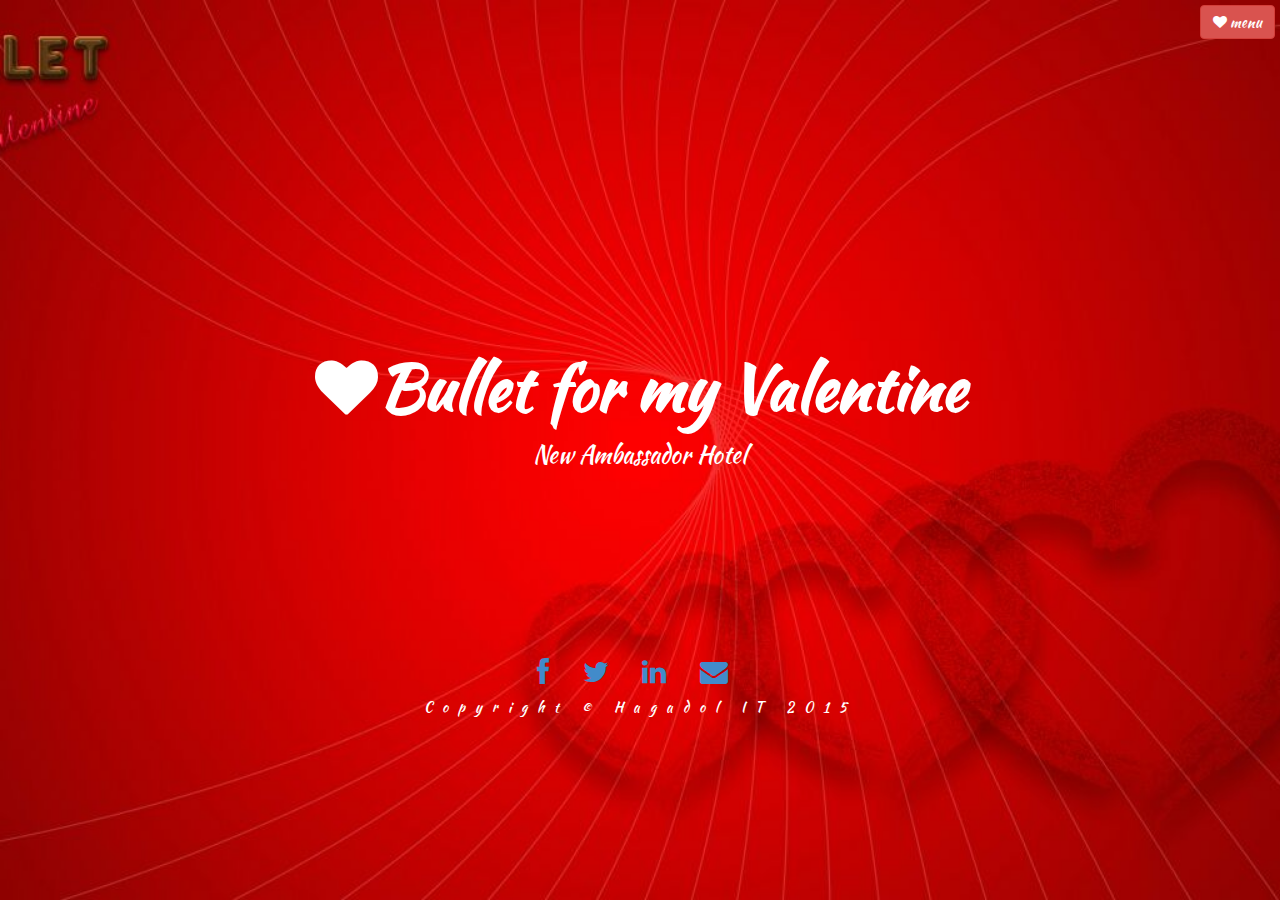
<file: index.html>
<!DOCTYPE html>
<html lang="en">
  <head>
    <meta charset="utf-8">
    <meta name="viewport" content="width=device-width, initial-scale=1.0">
    <meta name="description" content="">
    <meta name="author" content="">

    <title>webgems</title>

    <!-- Bootstrap core CSS -->
    <link href="css/bootstrap.min.css" rel="stylesheet">

    <!-- Custom CSS here -->
    <link href="font-awesome/css/font-awesome.min.css" rel="stylesheet">
    <link href="css/colorbox.css" rel="stylesheet">
    <link href="css/style.css" rel="stylesheet">

    <!-- Google fonts -->
    <link href='http://fonts.googleapis.com/css?family=Kaushan+Script' rel='stylesheet' type='text/css'>


  </head>

  <body>

    <!-- Menu Bar -->
    <a id="menu-toggle" href="javascript:void(0)" class="btn btn-danger btn-md toggle" onclick =
    "document.getElementById('menu-toggle').style.display='none';" title="Open menu"><i class="fa fa-heart"></i> menu</a>
    <div id="menubar-wrapper">
      <ul class="menubar-nav">
        <a id="menu-close" href="javascript:void(0)" class="btn btn-default pull-right toggle"  onclick =
    "document.getElementById('menu-toggle').style.display='block';" title="Close menu"><i class="fa fa-times"></i></a>
        <li class="menubar-brand"><a href="http://www.hagadolit.com"><strong><i class="fa fa-heart"></i>Hagadol IT</strong></a></li>
        <li class="menubar-button"><a class="iframe" href="about.html">About</a></li>

        <li class="menubar-button"><a class="iframe" href="services.html">Services</a></li>

        <li class="menubar-button"><a class="iframe" href="contact.html">Contact</a></li>
      </ul>
    </div>
    <!-- /Menu Bar -->
  
    <!-- Cover Page Area -->
    <div id="top" class="header">
      <div class="header-text">
        <h1 id="main-text"><i class="fa fa-heart"></i>Bullet for my Valentine</h1>
        <h3 id="sub-text">New Ambassador Hotel</h3>
       
        <div id="footer">
               <ul class="list-inline">
                <li><a href="https://www.facebook.com/hagadolit"><i class="fa fa-facebook fa-2x"></i></a></li>
                <li><a href="https://twitter.com/hagadolit"><i class="fa fa-twitter fa-2x"></i></a></li>
                <li><a href="#"><i class="fa fa-linkedin fa-2x"></i></a></li>
                <li><a href="mailto:sales@hagadolit.com"><i class="fa fa-envelope fa-2x"></i></a></li></i></a></li>
              </ul>
              <p>Copyright &copy; Hagadol IT 2015</p>

        </div>

      </div>    

    </div>
    <!-- /Cover Page Area -->

    <!-- JQuery -->
    <script src="js/jquery-1.10.2.js"></script>

    <!-- Lightbox plugin for JQuery -->
    <script src="js/jquery.colorbox.min.js"></script>

    <!-- Custom JavaScript for the Menu Bar -->
    <script>
        $("#menu-close").click(function(e) {
            e.preventDefault();
            $("#menubar-wrapper").toggleClass("active");
        });
    </script>

    <script>
        $("#menu-toggle").click(function(e) {
            e.preventDefault();
            $("#menubar-wrapper").toggleClass("active");
        });
    </script>

    <!-- Init Lightbox plugin -->
    <script>
      $(document).ready(function(){
          $(".iframe").colorbox({iframe:true, width:"92%", height:"85%"});
      });

    </script>

  </body>

</html>
</file>
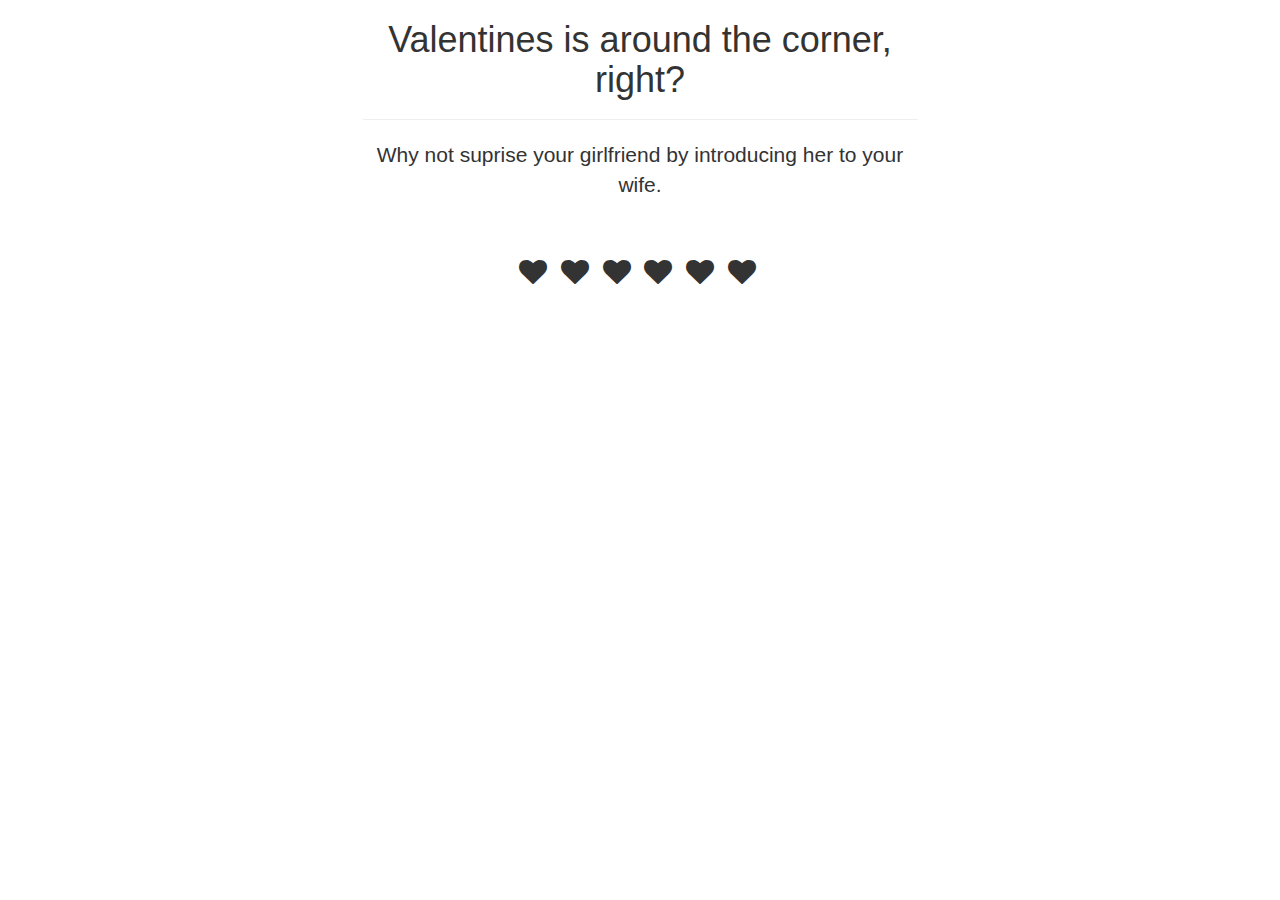
<file: about.html>
<!DOCTYPE html>
<html lang="en">
  <head>
    <meta charset="utf-8">
    <meta name="viewport" content="width=device-width, initial-scale=1.0">
    <meta name="description" content="">
    <meta name="author" content="">

    <title>about</title>

    <!-- Bootstrap core CSS -->
    <link href="css/bootstrap.min.css" rel="stylesheet">

    <!-- Custom CSS here -->
    <link href="font-awesome/css/font-awesome.min.css" rel="stylesheet">
    <link href="css/colorbox.css" rel="stylesheet">
    <link href="style.css" rel="stylesheet">


  </head>

  <body>

    <!-- About -->
    <div id="about" class="intro">
      <div class="container">
        <div class="row">
          <div class="col-md-6 col-md-offset-3 text-center">
            <h1>Valentines is around the corner, right?</h1>
            <hr>
            <p class="lead">Why not suprise your girlfriend by introducing her to your wife.</p>
        </div>
      </div>
    </div>
    <!-- /About -->
    <br>
    <br>
    <!-- Footer -->
    <footer>
      <div class="container">
        <div class="row">
          <div class="col-md-6 col-md-offset-3 text-center"> <!-- class="col-md-6 col-md-offset-3 text-center" -->
            <ul class="list-inline">
              <li><i class="fa fa-heart fa-2x"></i></li>
              <li><i class="fa fa-heart fa-2x"></i></li>
              <li><i class="fa fa-heart fa-2x"></i></li>
              <li><i class="fa fa-heart fa-2x"></i></li>
              <li><i class="fa fa-heart fa-2x"></i></li>
              <li><i class="fa fa-heart fa-2x"></i></li>
            </ul>
          </div>
        </div>
      </div>
    </footer>
    <!-- /Footer -->
  </body>

  </html>
</file>
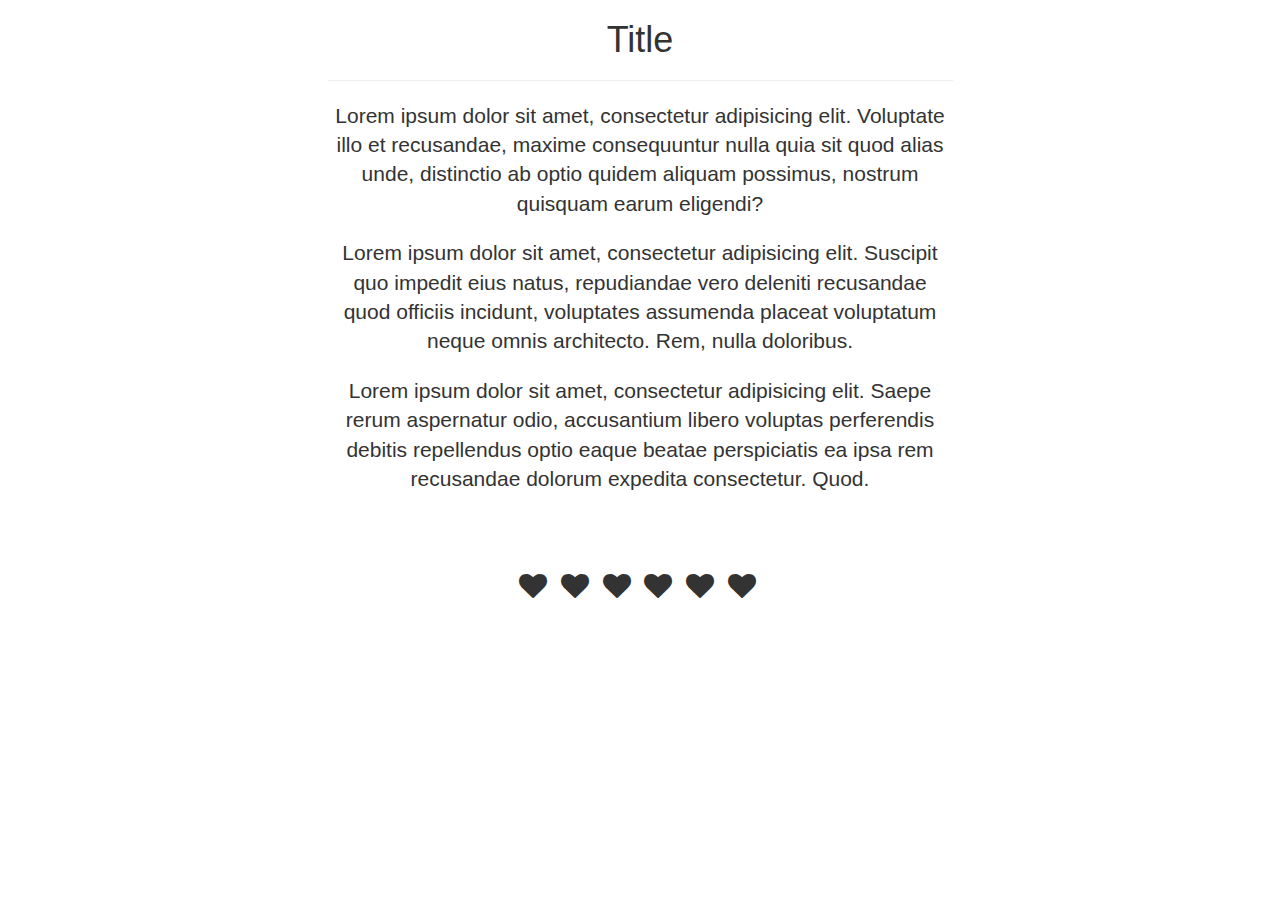
<file: contact.html>
<!DOCTYPE html>
<html lang="en">
  <head>
    <meta charset="utf-8">
    <meta name="viewport" content="width=device-width, initial-scale=1.0">
    <meta name="description" content="">
    <meta name="author" content="">

    <title>contact</title>

    <!-- Bootstrap core CSS -->
    <link href="css/bootstrap.min.css" rel="stylesheet">

    <!-- Custom CSS here -->
    <link href="font-awesome/css/font-awesome.min.css" rel="stylesheet">
    <link href="css/colorbox.css" rel="stylesheet">
    <link href="style.css" rel="stylesheet">


  </head>

  <body>
          
          <div class="row"> <!-- original: class="col-md-4 col-md-offset-1" -->
            <div class="col-md-6 col-md-offset-3 text-center">
              <h1>Title</h1>
              <hr>
              <p class="lead"> Lorem ipsum dolor sit amet, consectetur adipisicing elit. Voluptate illo et recusandae, maxime consequuntur nulla quia sit quod alias unde, distinctio ab optio quidem aliquam possimus, nostrum quisquam earum eligendi?</p>
              
              <p class="lead">Lorem ipsum dolor sit amet, consectetur adipisicing elit. Suscipit quo impedit eius natus, repudiandae vero deleniti recusandae quod officiis incidunt, voluptates assumenda placeat voluptatum neque omnis architecto. Rem, nulla doloribus.</p>

              <p class="lead">Lorem ipsum dolor sit amet, consectetur adipisicing elit. Saepe rerum aspernatur odio, accusantium libero voluptas perferendis debitis repellendus optio eaque beatae perspiciatis ea ipsa rem recusandae dolorum expedita consectetur. Quod.</p>
            </div>
          </div>
          <br>
          <br>
          <br>

    <!-- Footer -->
    <footer>
      <div class="container">
        <div class="row">
          <div class="col-md-6 col-md-offset-3 text-center"> <!-- class="col-md-6 col-md-offset-3 text-center" -->
            <ul class="list-inline">
              <li><i class="fa fa-heart fa-2x"></i></li>
              <li><i class="fa fa-heart fa-2x"></i></li>
              <li><i class="fa fa-heart fa-2x"></i></li>
              <li><i class="fa fa-heart fa-2x"></i></li>
              <li><i class="fa fa-heart fa-2x"></i></li>
              <li><i class="fa fa-heart fa-2x"></i></li>
          </div>
        </div>
      </div>
    </footer>
    <!-- /Footer -->

  </body>
</html>
</file>
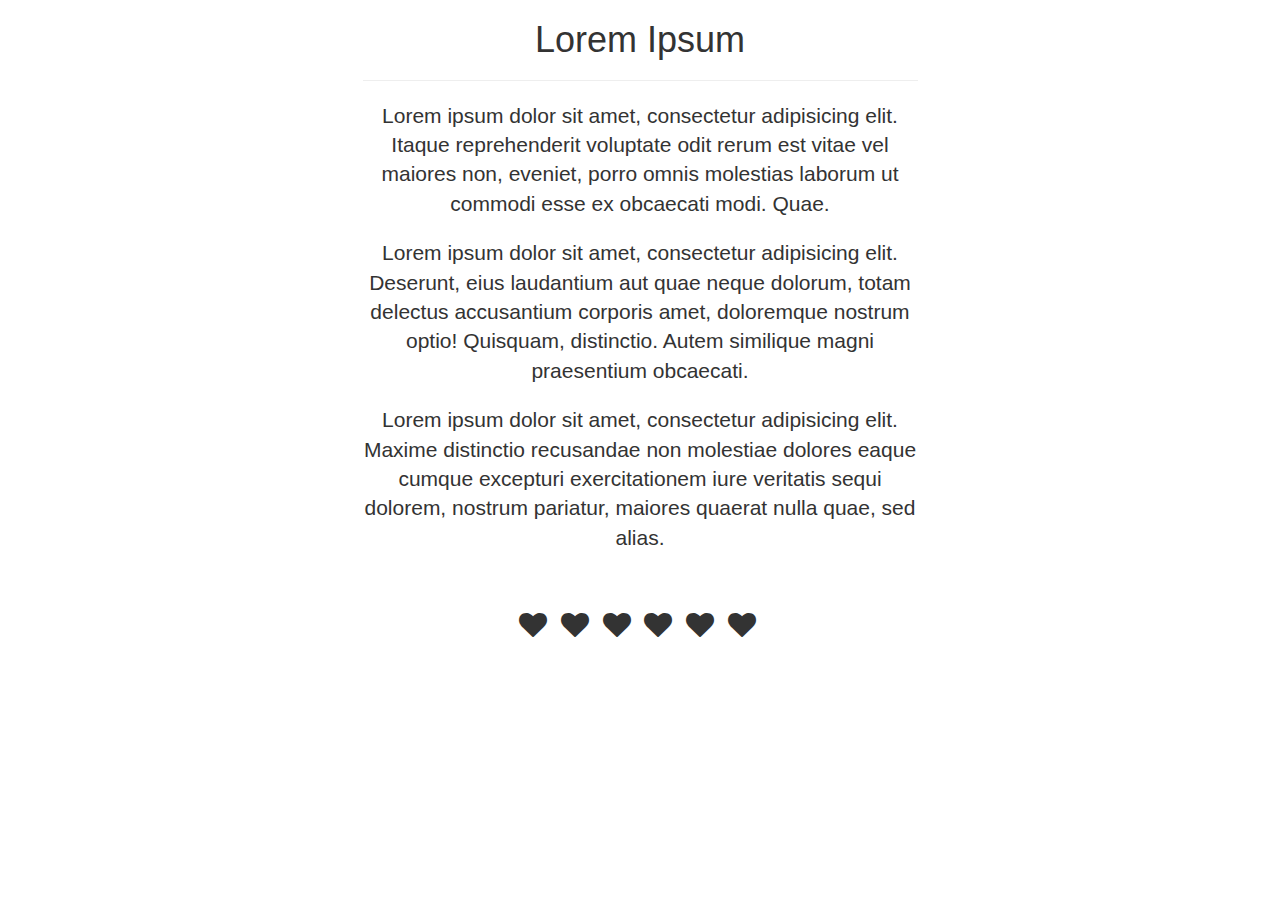
<file: services.html>
<!DOCTYPE html>
<html lang="en">
  <head>
    <meta charset="utf-8">
    <meta name="viewport" content="width=device-width, initial-scale=1.0">
    <meta name="description" content="">
    <meta name="author" content="">

    <title>services</title>

    <!-- Bootstrap core CSS -->
    <link href="css/bootstrap.min.css" rel="stylesheet">

    <!-- Custom CSS here -->
    <link href="font-awesome/css/font-awesome.min.css" rel="stylesheet">
    <link href="css/colorbox.css" rel="stylesheet">
    <link href="style.css" rel="stylesheet">


  </head>

  <body>

    <!-- Services -->
    <div id="services" class="services">
      <div class="container">
        <div class="row">
          <div class="col-md-6 col-md-offset-3 text-center">
            <h1>Lorem Ipsum</h1>
            <hr>
            <p class="lead">Lorem ipsum dolor sit amet, consectetur adipisicing elit. Itaque reprehenderit voluptate odit rerum est vitae vel maiores non, eveniet, porro omnis molestias laborum ut commodi esse ex obcaecati modi. Quae.</p>
            
            <p class="lead">Lorem ipsum dolor sit amet, consectetur adipisicing elit. Deserunt, eius laudantium aut quae neque dolorum, totam delectus accusantium corporis amet, doloremque nostrum optio! Quisquam, distinctio. Autem similique magni praesentium obcaecati.</p>

            <p class="lead">Lorem ipsum dolor sit amet, consectetur adipisicing elit. Maxime distinctio recusandae non molestiae dolores eaque cumque excepturi exercitationem iure veritatis sequi dolorem, nostrum pariatur, maiores quaerat nulla quae, sed alias.</p>
          </div>
        </div>
      </div>
    </div>
    <!-- /Services -->
    <br>
    <br>
    <!-- Footer -->
    <footer>
      <div class="container">
        <div class="row">
          <div class="col-md-6 col-md-offset-3 text-center"> <!-- class="col-md-6 col-md-offset-3 text-center" -->
            <ul class="list-inline">
              <li><i class="fa fa-heart fa-2x"></i></li>
              <li><i class="fa fa-heart fa-2x"></i></li>
              <li><i class="fa fa-heart fa-2x"></i></li>
              <li><i class="fa fa-heart fa-2x"></i></li>
              <li><i class="fa fa-heart fa-2x"></i></li>
              <li><i class="fa fa-heart fa-2x"></i></li>
          </div>
        </div>
      </div>
    </footer>
    <!-- /Footer -->
  </body>
</html>
</file>
<file: css/colorbox.css>
/*
    Colorbox Core Style:
    The following CSS is consistent between example themes and should not be altered.
*/
#colorbox, #cboxOverlay, #cboxWrapper{position:absolute; top:0; left:0; z-index:9999; overflow:hidden;}
#cboxWrapper {max-width:none;}
#cboxOverlay{position:fixed; width:100%; height:100%;}
#cboxMiddleLeft, #cboxBottomLeft{clear:left;}
#cboxContent{position:relative;}
#cboxLoadedContent{overflow:auto; -webkit-overflow-scrolling: touch;}
#cboxTitle{margin:0;}
#cboxLoadingOverlay, #cboxLoadingGraphic{position:absolute; top:0; left:0; width:100%; height:100%;}
#cboxPrevious, #cboxNext, #cboxClose, #cboxSlideshow{cursor:pointer;}
.cboxPhoto{float:left; margin:auto; border:0; display:block; max-width:none; -ms-interpolation-mode:bicubic;}
.cboxIframe{width:100%; height:100%; display:block; border:0; padding:0; margin:0;}
#colorbox, #cboxContent, #cboxLoadedContent{box-sizing:content-box; -moz-box-sizing:content-box; -webkit-box-sizing:content-box;}

/* 
    User Style:
    Change the following styles to modify the appearance of Colorbox.  They are
    ordered & tabbed in a way that represents the nesting of the generated HTML.
*/
#cboxOverlay{background:url(../img/overlay.png) repeat 0 0;}
#colorbox{outline:0;}
    #cboxTopLeft{width:21px; height:21px; background:url(../img/controls.png) no-repeat -101px 0;}
    #cboxTopRight{width:21px; height:21px; background:url(../img/controls.png) no-repeat -130px 0;}
    #cboxBottomLeft{width:21px; height:21px; background:url(../img/controls.png) no-repeat -101px -29px;}
    #cboxBottomRight{width:21px; height:21px; background:url(../img/controls.png) no-repeat -130px -29px;}
    #cboxMiddleLeft{width:21px; background:url(../img/controls.png) left top repeat-y;}
    #cboxMiddleRight{width:21px; background:url(../img/controls.png) right top repeat-y;}
    #cboxTopCenter{height:21px; background:url(../img/border.png) 0 0 repeat-x;}
    #cboxBottomCenter{height:21px; background:url(../img/border.png) 0 -29px repeat-x;}
    #cboxContent{background:#fff; overflow:hidden;}
        .cboxIframe{background:#fff;}
        #cboxError{padding:50px; border:1px solid #ccc;}
        #cboxLoadedContent{margin-bottom:28px;}
        #cboxTitle{position:absolute; bottom:4px; left:0; text-align:center; width:100%; color:#949494;}
        #cboxCurrent{position:absolute; bottom:4px; left:58px; color:#949494;}
        #cboxLoadingOverlay{background:url(../img/loading_background.png) no-repeat center center;}
        #cboxLoadingGraphic{background:url(../img/loading.gif) no-repeat center center;}

        /* these elements are buttons, and may need to have additional styles reset to avoid unwanted base styles */
        #cboxPrevious, #cboxNext, #cboxSlideshow, #cboxClose {border:0; padding:0; margin:0; overflow:visible; width:auto; background:none; }
        
        /* avoid outlines on :active (mouseclick), but preserve outlines on :focus (tabbed navigating) */
        #cboxPrevious:active, #cboxNext:active, #cboxSlideshow:active, #cboxClose:active {outline:0;}

        #cboxSlideshow{position:absolute; bottom:4px; right:30px; color:#0092ef;}
        #cboxPrevious{position:absolute; bottom:0; left:0; background:url(../img/controls.png) no-repeat -75px 0; width:25px; height:25px; text-indent:-9999px;}
        #cboxPrevious:hover{background-position:-75px -25px;}
        #cboxNext{position:absolute; bottom:0; left:27px; background:url(../img/controls.png) no-repeat -50px 0; width:25px; height:25px; text-indent:-9999px;}
        #cboxNext:hover{background-position:-50px -25px;}
        #cboxClose{position:absolute; bottom:0; right:0; background:url(../img/controls.png) no-repeat -25px 0; width:25px; height:25px; text-indent:-9999px;}
        #cboxClose:hover{background-position:-25px -25px;}

/*
  The following fixes a problem where IE7 and IE8 replace a PNG's alpha transparency with a black fill
  when an alpha filter (opacity change) is set on the element or ancestor element.  This style is not applied to or needed in IE9.
  See: http://jacklmoore.com/notes/ie-transparency-problems/
*/
.cboxIE #cboxTopLeft,
.cboxIE #cboxTopCenter,
.cboxIE #cboxTopRight,
.cboxIE #cboxBottomLeft,
.cboxIE #cboxBottomCenter,
.cboxIE #cboxBottomRight,
.cboxIE #cboxMiddleLeft,
.cboxIE #cboxMiddleRight {
    filter: progid:DXImageTransform.Microsoft.gradient(startColorstr=#00FFFFFF,endColorstr=#00FFFFFF);
}
</file>
<file: css/style.css>
/*

	(c) 2015 Charles Muzonzini - Webgems - http://webgems.info
                             - Hagadol IT - http://hagadolit.com

*/
/* Variables */
/* Global Styles */
html,
body {
  height: 100%;
  width: 100%; }

.header-text {
  display: table-cell;
  vertical-align: middle;
  text-align: center;
  color: white; }

.header-text h1 {
  padding: 0px;
  margin: 0;
  font-size: 4.5em;
  font-weight: 700; }

h1, h2, h3, p, a {
  font-family: "Kaushan Script", cursive; }

/* Cover Page Area */
.header {
  display: table;
  height: 100%;
  width: 100%;
  position: relative;
  background: url(../img/1.jpg) no-repeat center center fixed;
  -webkit-background-size: cover;
  -moz-background-size: cover;
  -o-background-size: cover;
  background-size: cover; }

/* Menu Bar */
#menubar-wrapper {
  margin-right: -100%;
  right: 0;
  width: 100%;
  position: fixed;
  height: 9%;
  z-index: 1000;
  border-radius: 0px;
  -webkit-transition: all 1s ease 0s;
  -moz-transition: all 1s ease 0s;
  -ms-transition: all 1s ease 0s;
  -o-transition: all 1s ease 0s;
  transition: all 1s ease 0s; }

.menubar-nav {
  position: absolute;
  top: 0;
  width: 100%;
  list-style: none;
  margin: 0;
  padding: 0; }

.menubar-nav li {
  line-height: 40px;
  text-indent: 20px;
  padding-left: 10px;
  padding-right: 10px;
  font-size: 1.5em;
  opacity: 1; }

.menubar-nav * {
  display: inline; }

.menubar-nav li a {
  color: #000000;
  display: inline;
  text-decoration: none; }

.menubar-nav li a:hover {
  color: #fff;
  background: rgba(255, 255, 255, 0.2);
  text-decoration: none; }

.menubar-nav li a:active,
.menubar-nav li a:focus {
  text-decoration: none; }

.menubar-nav > .menubar-brand {
  height: 55px;
  line-height: 55px;
  font-size: 18px; }

.menubar-nav > .menubar-brand a {
  color: #999999; }

.menubar-nav > .menubar-brand a:hover {
  color: #fff;
  background: none; }

.menubar-nav > .menubar-button a {
  color: #999999; }

.menubar-nav > .menubar-button a:hover {
  color: #fff;
  background: none; }

#menu-toggle {
  top: 0;
  right: 0;
  position: fixed;
  z-index: 1; }

#menubar-wrapper.active {
  right: 100%;
  width: 100%;
  -webkit-transition: all 1s ease 0s;
  -moz-transition: all 1s ease 0s;
  -ms-transition: all 1s ease 0s;
  -o-transition: all 1s ease 0s;
  transition: all 1s ease 0s; }

.toggle {
  margin: 5px 5px 0 0; }

.header #main-text {
  padding-top: 180px; }

/* -- Footer -- */
#footer {
  position: relative;
  vertical-align: bottom;
  padding-top: 180px;
  letter-spacing: 10px;
  color: #ffffff; }

#footer a {
  text-decoration: none;
  text-align: center; }

#footer span {
  color: black; }

/* -- Contact Us page -- */
.form-contact-us input[type="text"],
.form-contact-us textarea {
  margin-bottom: 20px; }

.form-contact-us input[type="text"] {
  height: 25px;
  width: 35%; }

#inputName {
  width: 25%; }

.form-contact-us textarea {
  height: 200px;
  width: 70%; }

.bottom-space {
  margin-bottom: 30px; }

/* Responsive */
@media (max-width: 1280px) {
  .menubar-nav li {
    font-size: 1.4em; }

  .menubar-brand a {
    font-size: 1.4em; } }
@media (max-width: 980px) {
  .menubar-nav li {
    font-size: 2.3em; }

  .menubar-brand a {
    font-size: 2.3em; }

  .header #main-text {
    padding-top: 530px; }

  #footer {
    padding-top: 530px; } }
@media (max-width: 800px) {
  .menubar-nav li {
    font-size: 2.1em; }

  .menubar-brand a {
    font-size: 2.1em; }

  .header #main-text {
    padding-top: 410px; }

  #footer {
    padding-top: 390px; } }
@media (max-width: 768px) {
  .header {
    padding-top: 10px;
    background: url(img/1.jpg) no-repeat center center scroll;
    -webkit-background-size: cover;
    -moz-background-size: cover;
    -o-background-size: cover;
    background-size: cover; }

  .menubar-nav li {
    font-size: 1.9em; }

  .menubar-brand a {
    font-size: 1.9em; }

  .header #main-text {
    padding-top: 410px; }

  #footer {
    padding-top: 390px; } }
@media (max-width: 480px) {
  .menubar-brand {
    display: none; }

  .menubar-nav li {
    font-size: 1.5em; } }
@media (max-width: 360px) {
  .menubar-brand {
    display: none; }

  .menubar-nav li {
    font-size: 1.5em; }

  .header #main-text {
    padding-top: 210px; }

  #footer {
    padding-top: 190px; } }
@media (max-width: 320px) {
  .menubar-nav li {
    font-size: 1em; }

  .header #main-text {
    padding-top: 80px; }

  #footer {
    padding-top: 120px;
    letter-spacing: 0px; } }

/*# sourceMappingURL=style.css.map */
</file>
<file: style.css>
/*

	(c) 2014 Charles Muzonzini - Webgems - http://webgems.info

*/

/* Global Styles */

html,
body {
  height: 100%;
  width: 100%;
}

.header-text {
  display: table-cell;
  vertical-align: middle;
  text-align: center;
  color: white;
}

.header-text h1 {
  padding: 0;
  margin: 0;
  font-size: 4.5em;
  font-weight: 700;
}

.header-text h3 {

}


/* Cover Page Area */

.header {
  display: table;
  height: 100%;
  width: 100%;
  position: relative;
  background: url(img/1.jpg) no-repeat center center fixed;
  -webkit-background-size: cover;
  -moz-background-size: cover;
  -o-background-size: cover;
  background-size: cover;
}

/* Menu Bar */

#menubar-wrapper {
  margin-right: -100%;
  right: 0;
  width: 100%;
  position: fixed;
  height: 9%;
  z-index: 1000;
  border-radius: 0px;
  -webkit-transition: all 1s ease 0s;
  -moz-transition: all 1s ease 0s;
  -ms-transition: all 1s ease 0s;
  -o-transition: all 1s ease 0s;
  transition: all 1s ease 0s;
}

.menubar-nav {
  position: absolute;
  top: 0;
  width: 100%;
  list-style: none;
  margin: 0;
  padding: 0;
}

.menubar-nav li {
  line-height: 40px;
  text-indent: 20px;
  padding-left: 10px;
  padding-right: 10px;
  font-size: 1.5em;
  opacity: 1;
}

.menubar-nav * {
  display: inline;
}

.menubar-nav li a {
  color: #000000;
  display: inline;
  text-decoration: none;
}

.menubar-nav li a:hover {
  color: #fff;
  background: rgba(255,255,255,0.2);
  text-decoration: none;
}

.menubar-nav li a:active,
.menubar-nav li a:focus {
  text-decoration: none;
}

.menubar-nav > .menubar-brand {
  height: 55px;
  line-height: 55px;
  font-size: 18px;
}

.menubar-nav > .menubar-brand a {
  color: #999999;
}

.menubar-nav > .menubar-brand a:hover {
  color: #fff;
  background: none;
}

.menubar-nav > .menubar-button a {
  color: #999999;
}

.menubar-nav > .menubar-button a:hover {
  color: #fff;
  background: none;
}

#menu-toggle {
  top: 0;
  right: 0;
  position: fixed;
  z-index: 1;
}

#menubar-wrapper.active {
  right: 100%;
  width: 100%;
  -webkit-transition: all 1s ease 0s;
  -moz-transition: all 1s ease 0s;
  -ms-transition: all 1s ease 0s;
  -o-transition: all 1s ease 0s;
  transition: all 1s ease 0s;
}

.toggle {
  margin: 5px 5px 0 0;
}


.header #main-text {
	padding-top: 180px;

}

/* -- Footer -- */

#footer {
	position: relative;
	vertical-align: bottom;
	padding-top: 180px;
	letter-spacing: 10px;
	color: #ffffff;

}

#footer a {
	text-decoration: none;
	text-align: center;


}

#footer span {
	color: black;

}


/* -- Contact Us page -- */

.form-contact-us input[type="text"],
.form-contact-us textarea {
  margin-bottom: 20px;

}
.form-contact-us input[type="text"] {
  height: 25px;
  width: 35%;
}

#inputName {
  width: 25%;
}

.form-contact-us textarea {
  height: 200px;
  width: 70%;
}

.bottom-space {
  margin-bottom: 30px;
}


/* Responsive */

@media (max-width: 1920px) {

}

@media (max-width: 1280px) {

  .menubar-nav li {
  	font-size: 1.4em;
  }
  
  .menubar-brand a {
  	font-size: 1.4em;
  }
}

@media (max-width: 980px) {

  .menubar-nav li {
  	font-size: 2.3em;
  }
  
  .menubar-brand a {
  	font-size: 2.3em;
  }


  .header #main-text {
    padding-top: 530px;
  }

  #footer {
    padding-top: 530px;
  }

}

@media (max-width: 800px) {

  .menubar-nav li {
  	font-size: 2.1em;
  }
  
  .menubar-brand a {
  	font-size: 2.1em;
  }


  .header #main-text {
    padding-top: 410px;
  }

  #footer {
    padding-top: 390px;
  }

}

@media (max-width: 768px) {
	
  .header {
  	padding-top: 10px;
	  background: url(img/1.jpg) no-repeat center center scroll;
    -webkit-background-size: cover;
    -moz-background-size: cover;
    -o-background-size: cover;
    background-size: cover;
  }
  
  .menubar-nav li {
  	font-size: 1.9em;
  }
  
  .menubar-brand a {
  	font-size: 1.9em;
  }

  .header #main-text {
    padding-top: 410px;
  }

  #footer {
    padding-top: 390px;
  }

}

@media (max-width: 480px) {

  .menubar-brand {
    display: none;
  }
  
  .menubar-nav li {
    font-size: 1.5em;
  }

}

@media (max-width: 360px) {

  .menubar-brand {
  	display: none;
  }
  
  .menubar-nav li {
  	font-size: 1.5em;
  }

  .header #main-text {
    padding-top: 210px;
  }

  #footer {
    padding-top: 190px;
  }

}

@media (max-width: 320px) {

  .menubar-nav li {
  	font-size: 1em;
  }

  .header #main-text {
    padding-top: 80px;
  }

  #footer {
    padding-top: 120px;
    letter-spacing: 0px;
  }

}
</file>
